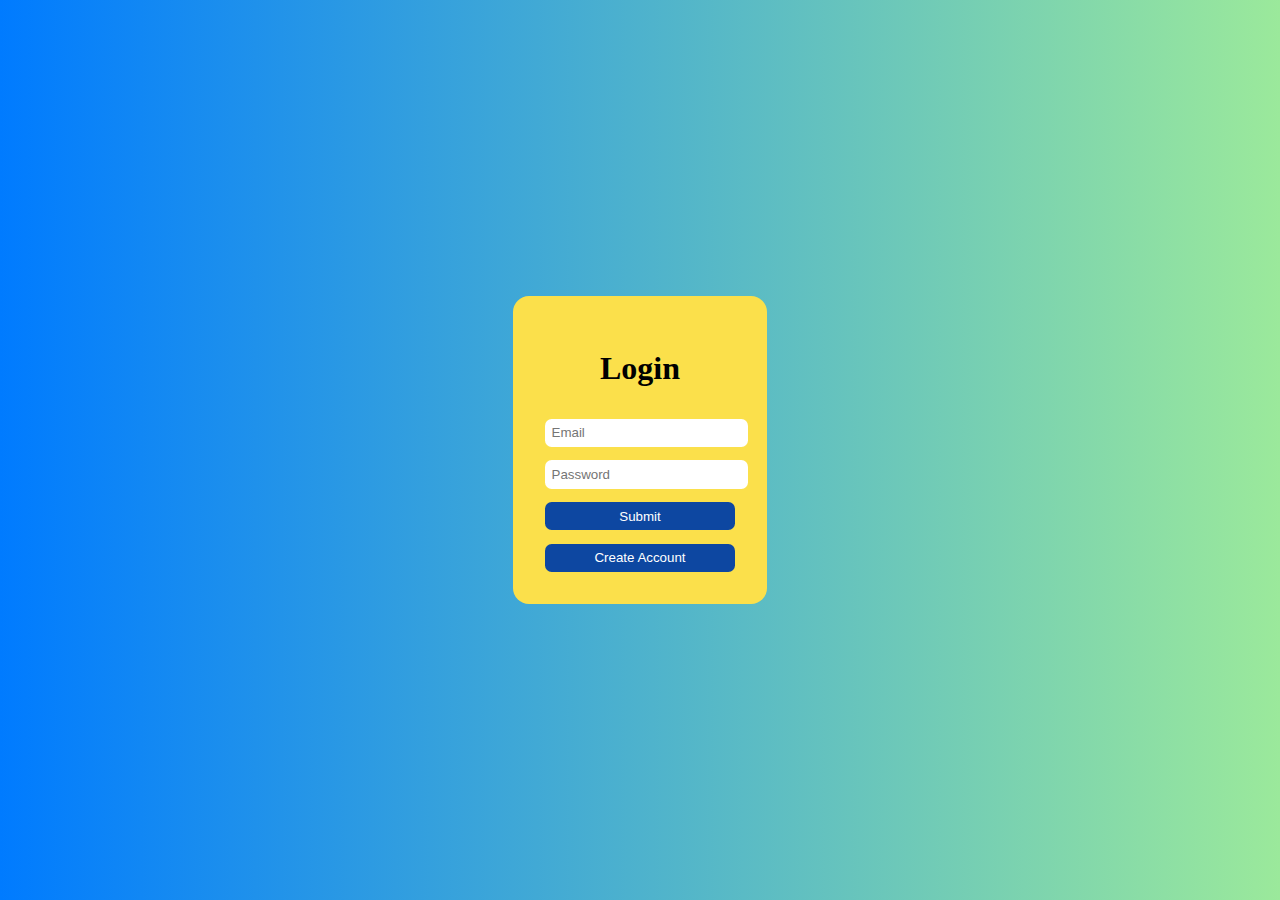
<file: index.html>
<!DOCTYPE html>
<html>
<head>
    <link rel="stylesheet" type="text/css" href="./Assets/Style/login.css">
</head>
<body>
    <div id="form-container" class="container">
        <div class="header">
            <h1 id="form-title">Login</h1>
        </div>
        <form id="form" action="/login" method="post">
            <div class="input">
                <input type="email" placeholder="Email" required>
                <input type="password" placeholder="Password" required>
                <button type="submit" class="submit-button">Submit</button>
            </div>
        </form>
        <button id="toggle-form">Create Account</button>
    </div>

    <script src="./Assets/JS/script.js"></script>
</body>
</html>
</file>
<file: Assets/Style/login.css>
body {
    background: linear-gradient(to right, #007bff, #9be99b);
    display: flex;
    justify-content: center;
    align-items: center;
    height: 100vh;
    margin: 0;
}

.container {
    background-color: #FBE04B;
    padding: 2em;
    border-radius: 1em;
}

.header h1 {
    text-align: center;
    margin-bottom: 1em;
}

.input input[type="email"],
.input input[type="password"] {
    display: block;
    width: 100%;
    margin-bottom: 1em;
    padding: 0.5em;
    border-radius: 0.5em;
    border: none;
}

.input button {
    display: block;
    width: 100%;
    padding: 0.5em;
    border-radius: 0.5em;
    border: none;
    color: white;
    background-color: #0d47a1; /* vibrant blue */
}

.input button:hover {
    background-color: #ff6f00; /* vibrant orange */
}

#toggle-form{
    display: block;
    width: 100%;
    padding: 0.5em;
    margin-top: 1em;
    border-radius: 0.5em;
    border: none;
    color: white;
    background-color: #0d47a1; /* vibrant blue */
    transition: background-color 0.3s ease;
}

#toggle-form:hover {
    background-color: #ff6f00; /* vibrant orange */
}
</file>
